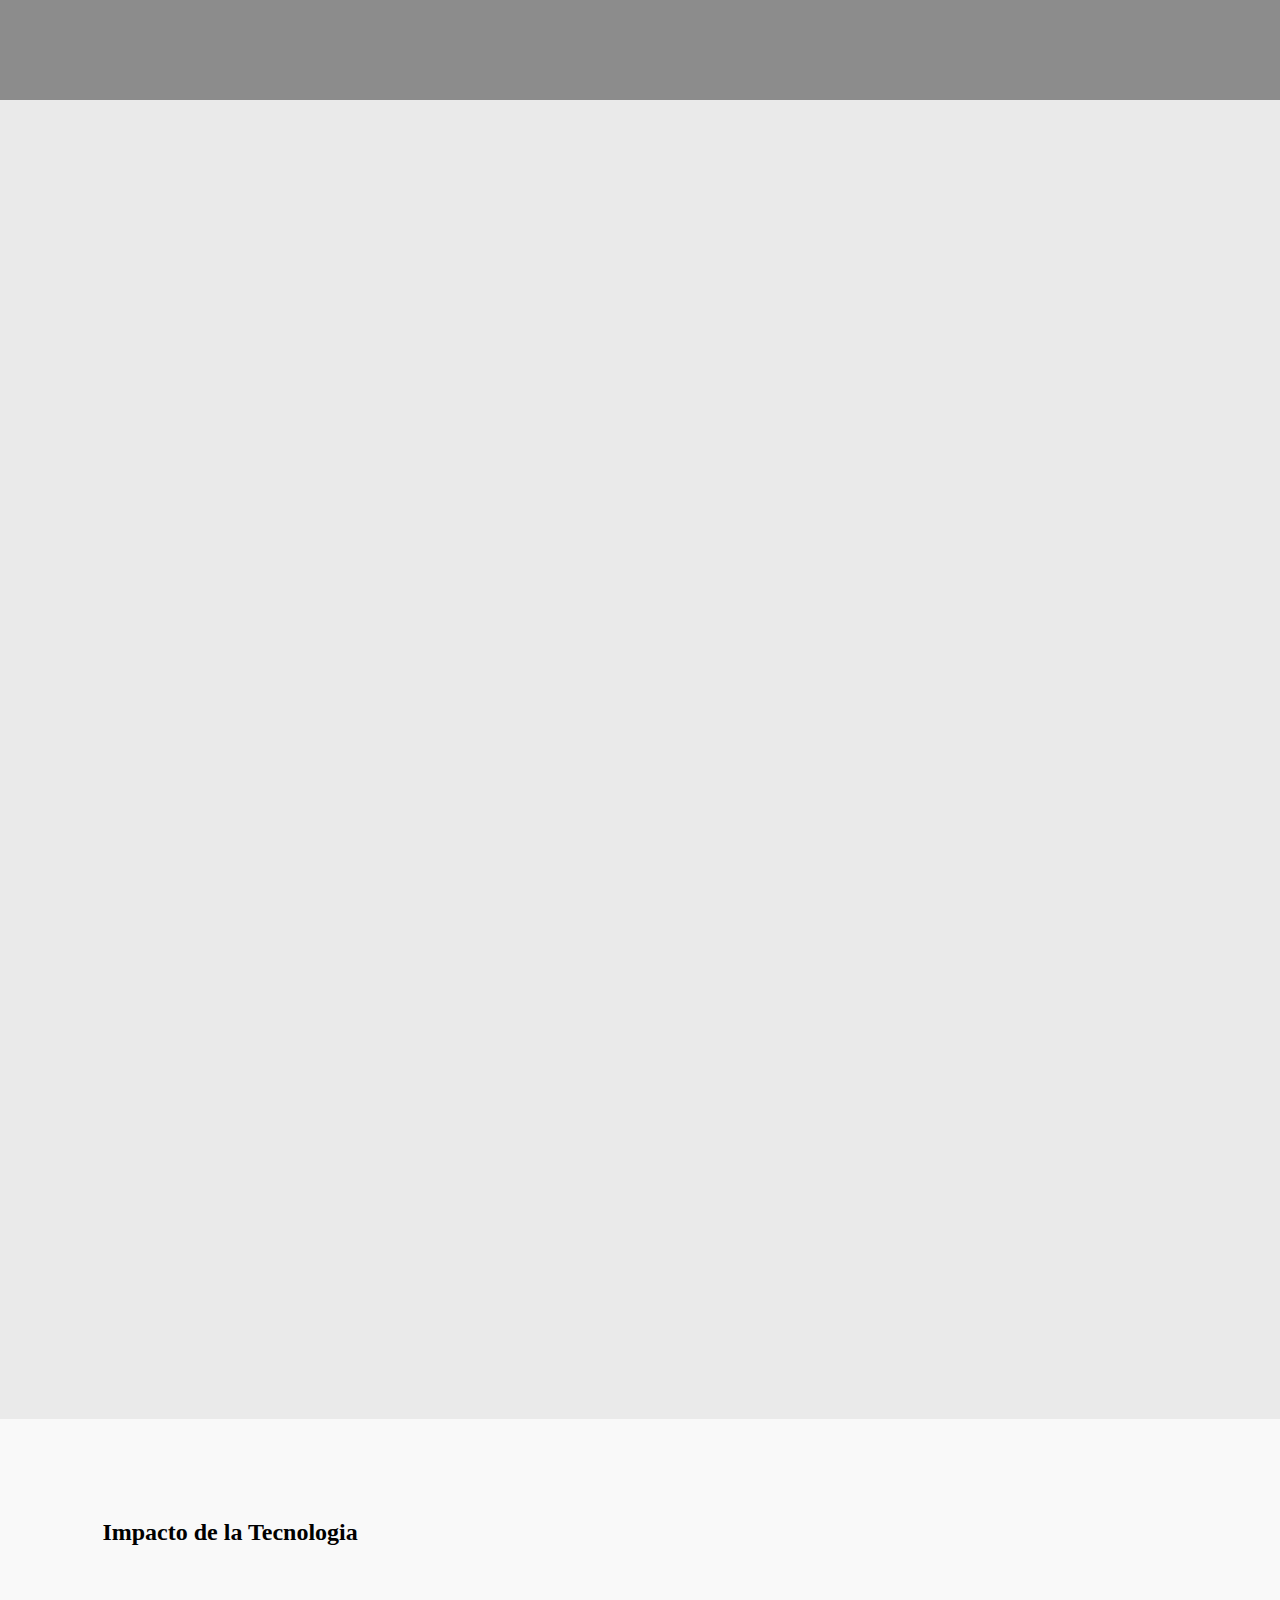
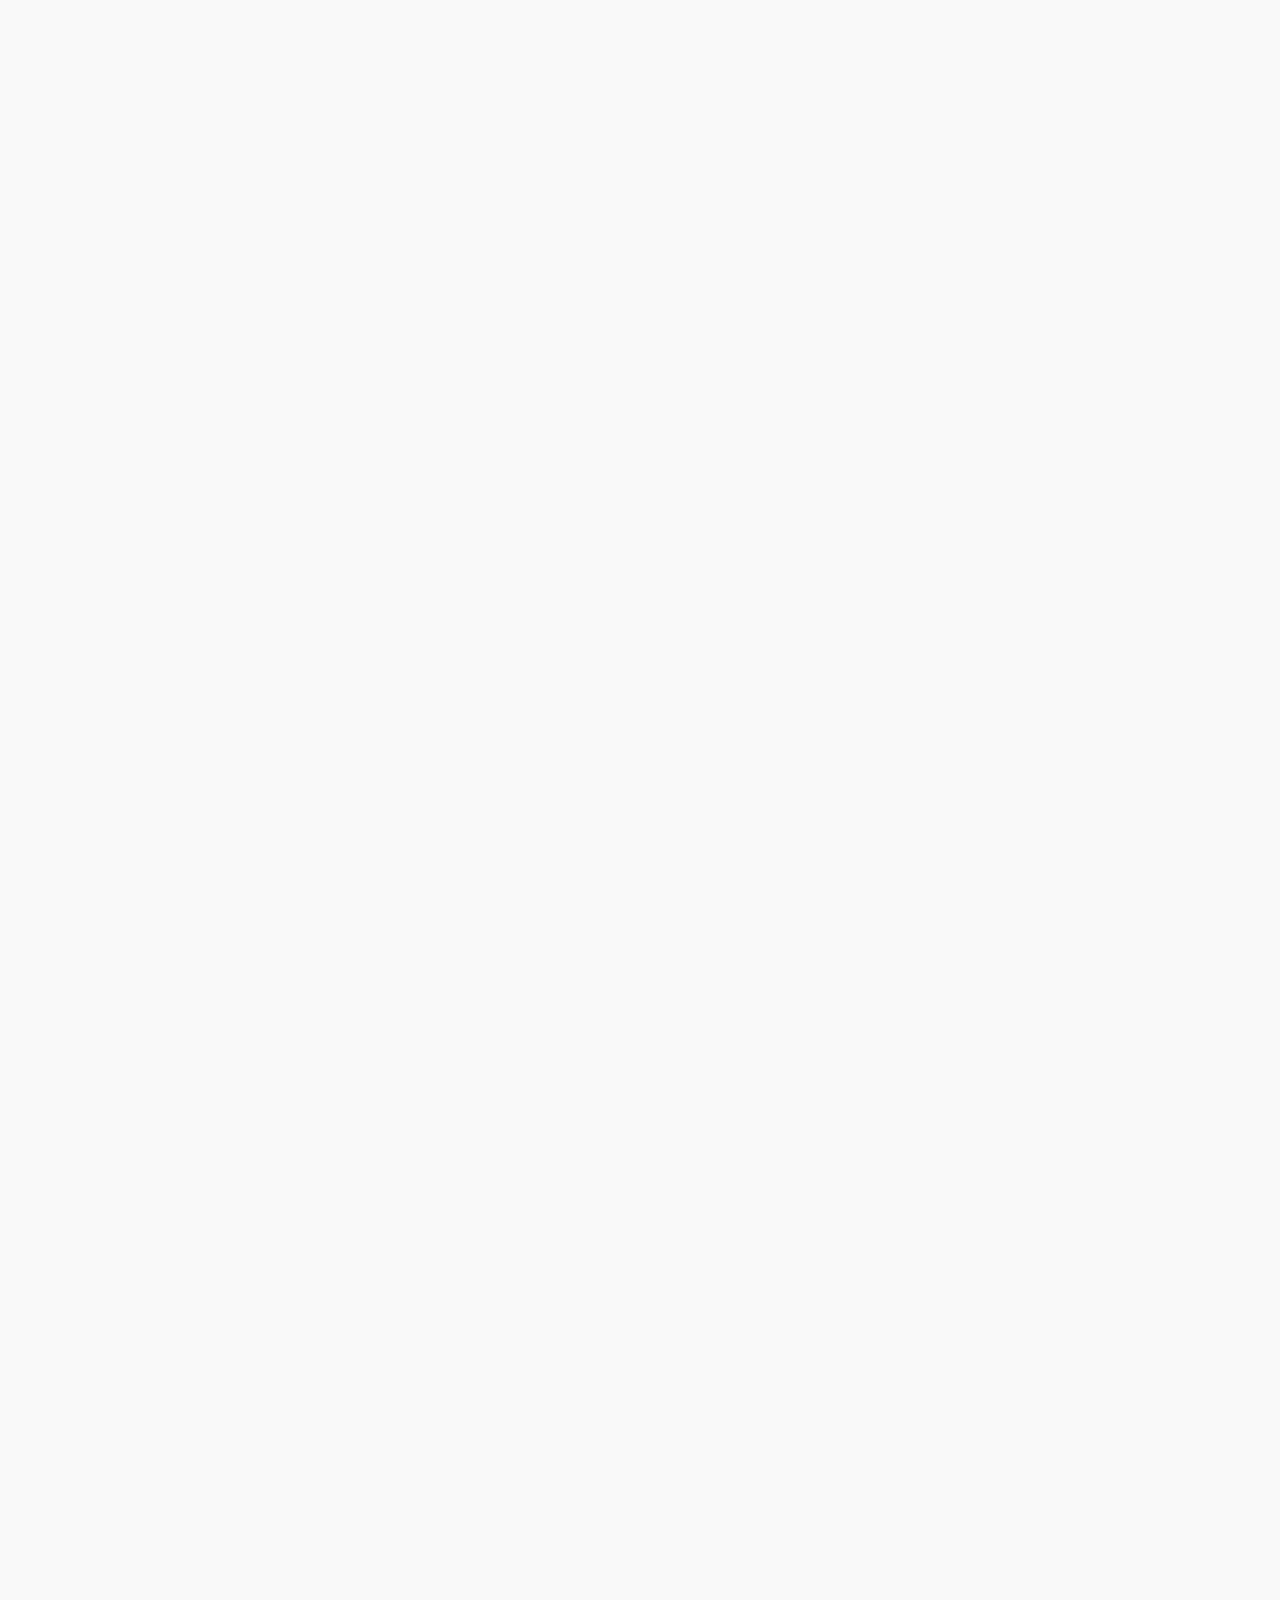
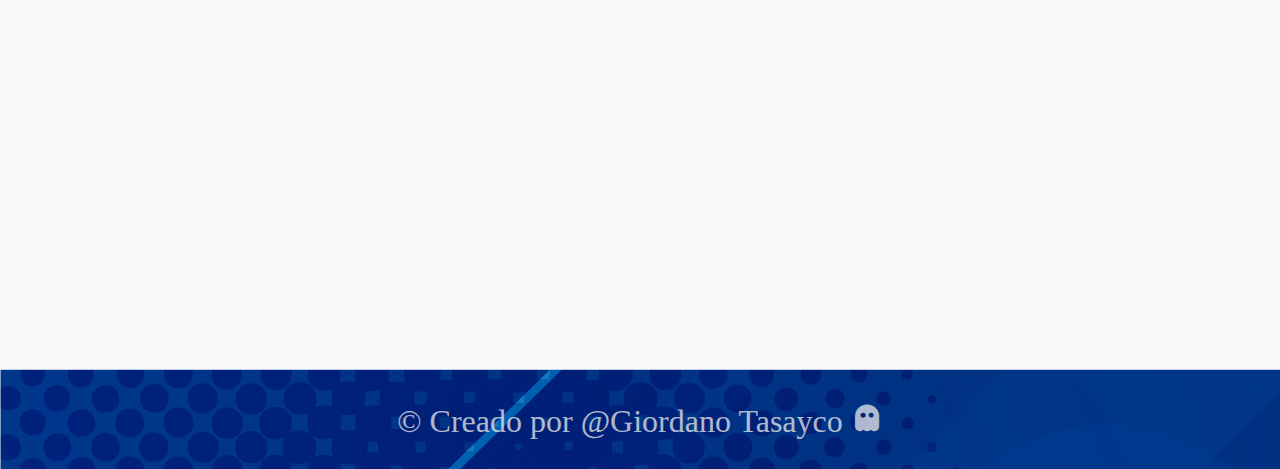
<file: index.html>
<!DOCTYPE html>
<html lang="en">
<head>
    <meta charset="UTF-8">
    <meta name="viewport" content="width=device-width, initial-scale=1.0">
    <title>TECNOLOGICAL WEb DESIGN</title>
    <link rel="stylesheet" href="style.css">
    <link rel="shortcut icon" href="img/robot-spray.png" type="image/x-icon">
    <link href='https://unpkg.com/boxicons@2.1.4/css/boxicons.min.css' rel='stylesheet'>
</head>
<body>
    <header class="header">
        <a href="index.html" class="logo">logo</a>
        <input type="checkbox" id="check">
        <label for="check" class="icons">
            <i class='bx bx-menu' style='color:#ffffff' id="menu-icon"></i>
            <i class='bx bx-x' id="close-icon"></i>
        </label>
        <nav class="navbar">
            <a href="index.html" style="--I:1;" class="active">Inicio</a>
            <a href="noticias.html" style="--I:2;">Noticias</a>
            <a href="categorias.html" style="--I:3;">Categorias</a>
            <a href="Tutoriales.html" style="--I:4;">Recursos Generales</a>
            <a href="tendencias.html" style="--I:5;">Tendencias</a>
            
        </nav>
        <div class="social-media">
            <a href="#" style="--I:1;"><i class='bx bxl-twitter' ></i></a> 
            <a href="#" style="--I:2;"><i class='bx bxl-facebook-circle' ></i></a>
            <a href="#" style="--I:3;"><i class='bx bxl-instagram' ></i></a>
        </div>
    </header>
    <section class="home">
        <div class="home-content">
            <h1>Sistemas de Tecnologia</h1>
            <h3>¿Que son?</h3>
            <p>La tecnología es el conjunto de conocimientos y herramientas que se utilizan para diseñar, desarrollar y aplicar soluciones a problemas en diversas áreas como la ciencia, la industria, la medicina y la vida diaria.</p>
            <a href="http://www.unl.edu.ar/ingreso/cursos/cac/21ot/" class="btn">Explore más</a>

        </div>
        <div class="home-img">
            <div class="rhombus">
                <img src="img/robot-spray.png" alt="">
            </div>
        </div>
        <div class="rhombus2"></div>
    </section>
    <section class="media-section">
        <div class="media-content">
            <div class="text-box">
                <h3>Definicion</h3>
                <p>E“Tecnología” viene del griego τέχνη (se pronuncia “téchnē”) y quiere decir arte, oficio o destreza. Por lo tanto, la tecnología no es una cosa sino un proceso, una capacidad de transformar o combinar algo ya existente para construir algo nuevo o bien darle otra función. Y esa capacidad de transformación puede ser intuitiva o bien (como sucede en nuestras sociedades actuales) se trata de un saber que proviene directamente del campo de las ciencias.</p>
            </div>
            <div class="video-box">
                <iframe width="560" height="315" src="https://www.youtube.com/embed/Zh3uK20g4xQ?si=HpaZoGN_0I5KkOvL" title="YouTube video player" frameborder="0" allow="accelerometer; autoplay; clipboard-write; encrypted-media; gyroscope; picture-in-picture; web-share" referrerpolicy="strict-origin-when-cross-origin" allowfullscreen></iframe>
            </div>
        </div>
    </section>
    <section class="alternating-section">
        <h2>Impacto de la Tecnologia</h2>
        <div class="alternating-item">
            <div class="text">
                <h3>Comunicación</h3>
                <p> La tecnología ha revolucionado la manera en que las personas se comunican, desde la invención del teléfono hasta las redes sociales y la mensajería instantánea.</p>
            </div>
            <div class="image">
                <img src="img/comunicaicn.jpg" alt="Imagen 1">
            </div>
        </div>
    
        <div class="alternating-item">
            <div class="image">
                <img src="img/921e356c-5859-43b0-bb06-1dd600b369eb.jpg" alt="Imagen 2">
            </div>
            <div class="text">
                <h3>Educación</h3>
                <p>Plataformas de aprendizaje en línea y herramientas digitales han democratizado el acceso al conocimiento, permitiendo la educación a distancia y el aprendizaje personalizado.</p>
            </div>
        </div>
    
        <div class="alternating-item">
            <div class="text">
                <h3>Salud</h3>
                <p>Avances en la tecnología médica, como la telemedicina, dispositivos de monitoreo de salud y sistemas de diagnóstico avanzados, han mejorado la calidad de vida.</p>
            </div>
            <div class="image">
                <img src="img/doctor-from-future-concept.jpg" alt="Imagen 3">
            </div>
        </div>
    
        <div class="alternating-item">
            <div class="image">
                <img src="img/investment_online_2.jpg" alt="Imagen 4">
            </div>
            <div class="text">
                <h3>Trabajo y Economía</h3>
                <p> La automatización y la inteligencia artificial están transformando los sectores laborales, cambiando la naturaleza del trabajo y la economía global.</p>
            </div>
        </div>
    </section>
    
    <footer>
        
        <p> &copy; Creado por @Giordano Tasayco <i class='bx bxs-ghost'></i></p>
    </footer>
</body>
</html>
</file>
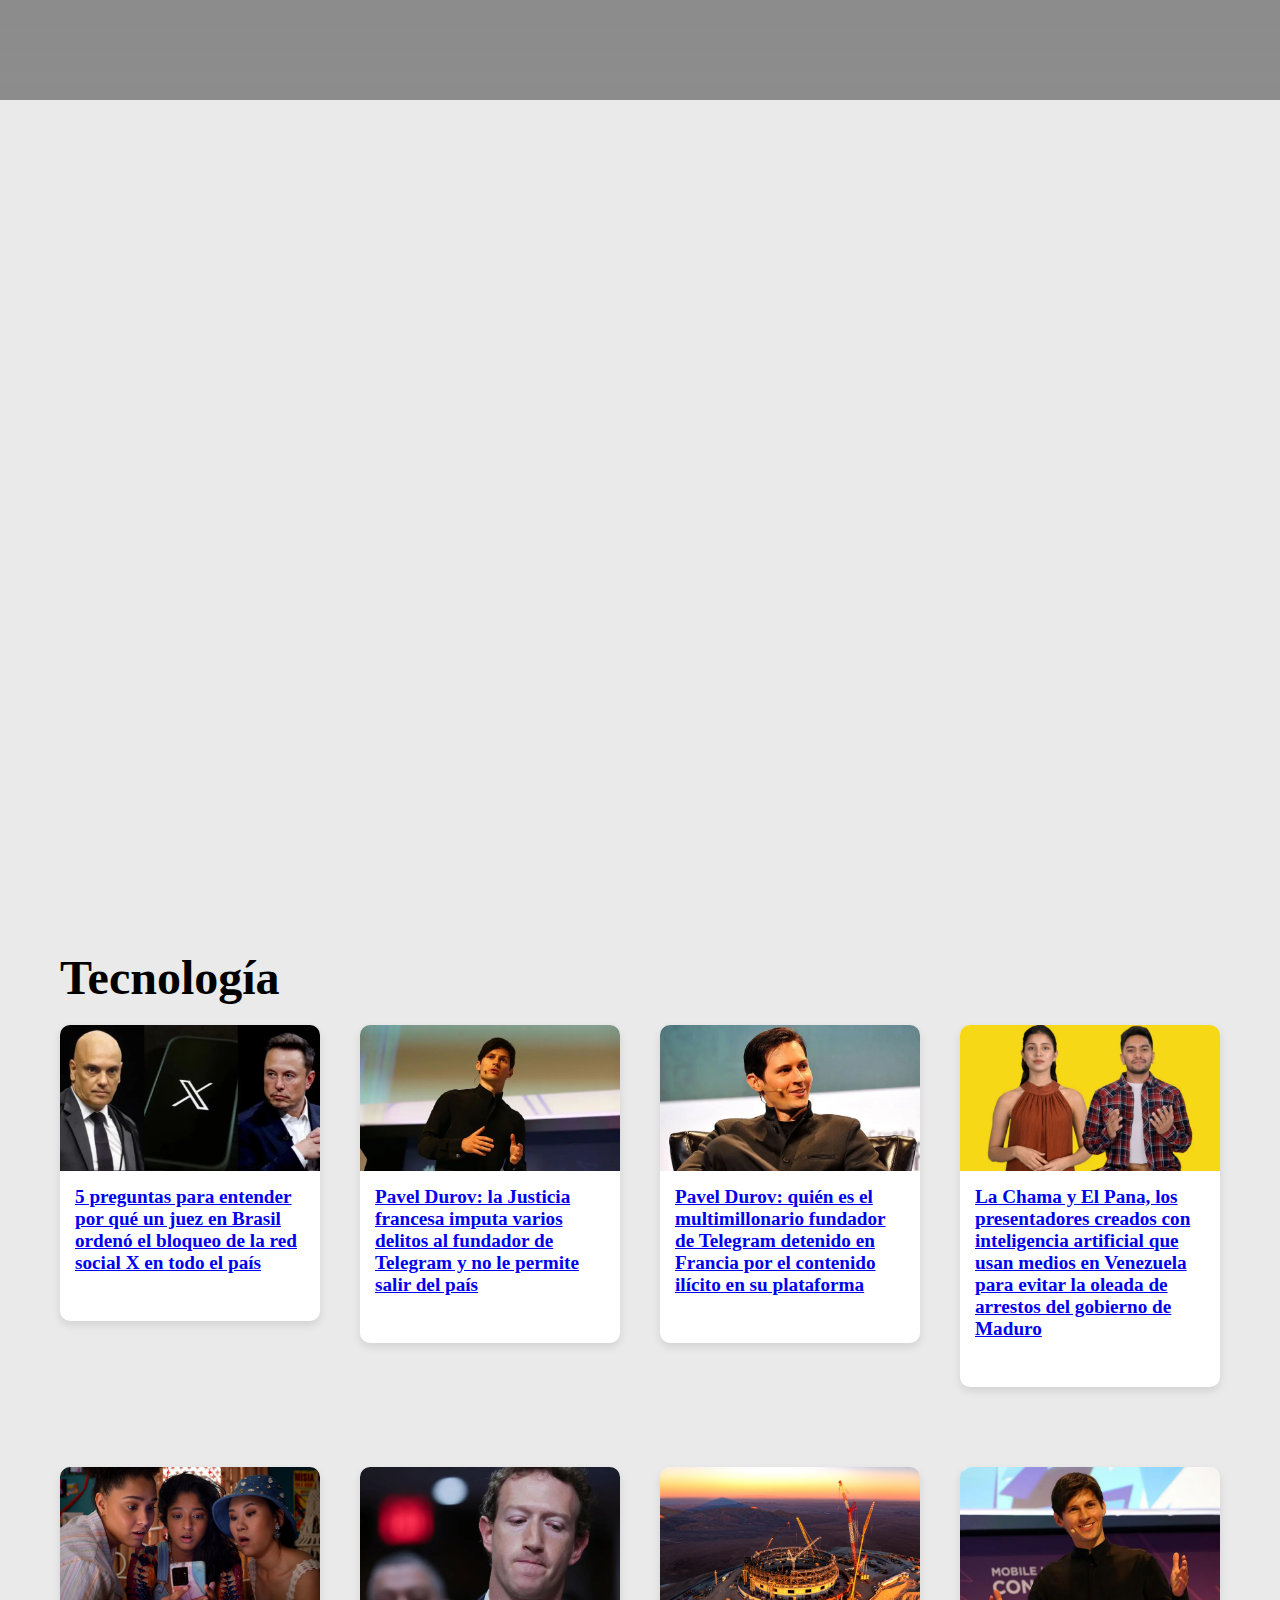
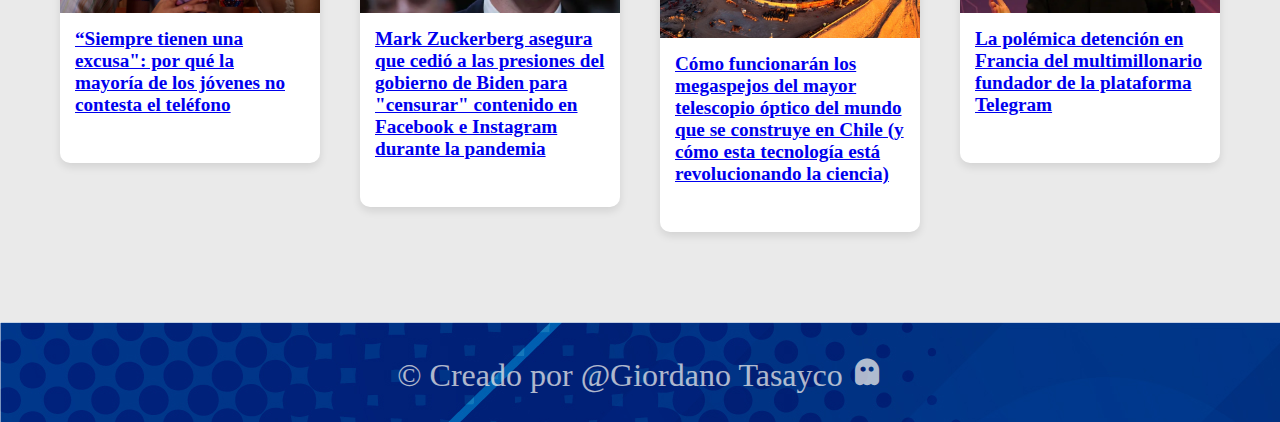
<file: noticias.html>
<!DOCTYPE html>
<html lang="en">
<head>
    <meta charset="UTF-8">
    <meta name="viewport" content="width=device-width, initial-scale=1.0">
    <title>TECNOLOGICAL WEb DESIGN</title>
    <link rel="stylesheet" href="style.css">
    <link href='https://unpkg.com/boxicons@2.1.4/css/boxicons.min.css' rel='stylesheet'>
</head>
<body>
    <header class="header">
        <a href="index.html" class="logo">logo</a>
        <input type="checkbox" id="check">
        <link rel="shortcut icon" href="img/robot-spray.png" type="image/x-icon">
        <label for="check" class="icons">
            <i class='bx bx-menu' style='color:#ffffff' id="menu-icon"></i>
            <i class='bx bx-x' id="close-icon"></i>
        </label>
        <nav class="navbar">
            <a href="index.html" style="--I:1;" >Inicio</a>
            <a href="noticias.html" style="--I:2;" class="active">Noticias</a>
            <a href="categorias.html" style="--I:3;">Categorias</a>
            <a href="Tutoriales.html" style="--I:4;">Recursos Generales</a>
            <a href="tendencias.html" style="--I:5;">Tendencias</a>
            
        </nav>
        <div class="social-media">
            <a href="#" style="--I:1;"><i class='bx bxl-twitter' ></i></a> 
            <a href="#" style="--I:2;"><i class='bx bxl-facebook-circle' ></i></a>
            <a href="#" style="--I:3;"><i class='bx bxl-instagram' ></i></a>
        </div>
    </header>
    <section class="home">
        <div class="home-content">
            <h1>Noticias Sobre tecnología</h1>
            <h3>Últimas noticias</h3>
            <p>Es imporante estar informado a las ultimas novedades sobre la tecnologia sea buena o mala, para estar atento a las nueva novedades y nuevas funciones que tiene cada uno</p>
            <a href="https://www.bbc.com/mundo/topics/cyx5krnw38vt" class="btn">Más Información</a>

        </div>
        <div class="home-img">
            <div class="rhombus">
                <img src="img/hand-drawn-industry-4-0-illustration.png" alt="">
            </div>
        </div>
        <div class="rhombus2"></div>
    </section>
      
        <section class="technology-section">
            <h1>Tecnología</h1>
            <div class="articles-grid">
                <section class="article-section">
                    <article class="article-item">
                        <img src="img/not1.webp" alt="Noticia 1">
                        <a href="https://www.bbc.com/mundo/articles/c0rwjll15yqo"><h2>5 preguntas para entender por qué un juez en Brasil ordenó el bloqueo de la red social X en todo el país</h2></a>
                        <p class="date">30 agosto 2024</p>
                    </article>
                </section>
                <section class="article-section">
                    <article class="article-item">
                        <img src="img/noti2.webp" alt="Noticia 2">
                        <a href="https://www.bbc.com/mundo/articles/c89wq2y4k01o"><h2>Pavel Durov: la Justicia francesa imputa varios delitos al fundador de Telegram y no le permite salir del país</h2></a>
                        <p class="date">28 agosto 2024</p>
                    </article>
                </section>
                <section class="article-section">
                    <article class="article-item">
                        <img src="img/noti3.webp" alt="Noticia 3">
                        <a href="https://www.bbc.com/mundo/articles/c79wxlz9gzvo"><h2>Pavel Durov: quién es el multimillonario fundador de Telegram detenido en Francia por el contenido ilícito en su plataforma</h2></a>
                        <p class="date">28 agosto 2024</p>
                    </article>
                </section>
                <section class="article-section">
                    <article class="article-item">
                        <img src="img/noti4.webp" alt="Noticia 4">
                        <a href="https://www.bbc.com/mundo/articles/czrg4v6xn1jo"> <h2>La Chama y El Pana, los presentadores creados con inteligencia artificial que usan medios en Venezuela para evitar la oleada de arrestos del gobierno de Maduro</h2>
                        </a>
                        <p class="date">28 agosto 2024</p>
                    </article>
                </section>
                <section class="article-section">
                    <article class="article-item">
                        <img src="img/noti5.webp" alt="Noticia 5">
                        <a href="https://www.bbc.com/mundo/articles/cj4xqewnrw0o"><h2>“Siempre tienen una excusa": por qué la mayoría de los jóvenes no contesta el teléfono</h2></a>
                        <p class="date">28 agosto 2024</p>
                    </article>
                </section>
                <section class="article-section">
                    <article class="article-item">
                        <img src="img/noti6.webp" alt="Noticia 6">
                        <a href="https://www.bbc.com/mundo/articles/cpvy724vyp7o"><h2>Mark Zuckerberg asegura que cedió a las presiones del gobierno de Biden para "censurar" contenido en Facebook e Instagram durante la pandemia</h2></a>
                        <p class="date">27 agosto 2024</p>
                    </article>
                </section>
                <section class="article-section">
                    <article class="article-item">
                        <img src="img/noti7.webp" alt="Noticia 7">
                        <a href="https://www.bbc.com/mundo/articles/cx29p4p112do"><h2>Cómo funcionarán los megaspejos del mayor telescopio óptico del mundo que se construye en Chile (y cómo esta tecnología está revolucionando la ciencia)</h2></a>
                        <p class="date">27 agosto 2024</p>
                    </article>
                </section>
                <section class="article-section">
                    <article class="article-item">
                        <img src="img/noti8.webp" alt="Noticia 8">
                        <a href="https://www.bbc.com/mundo/articles/c8dprz7j09go"><h2>La polémica detención en Francia del multimillonario fundador de la plataforma Telegram</h2></a>
                        <p class="date">25 agosto 2024</p>
                    </article>
                </section>
            </div>
        </section>
     <footer>
        
        <p>&copy;  Creado por @Giordano Tasayco <i class='bx bxs-ghost'></i></p>
    </footer>
</body>
</html>
</file>
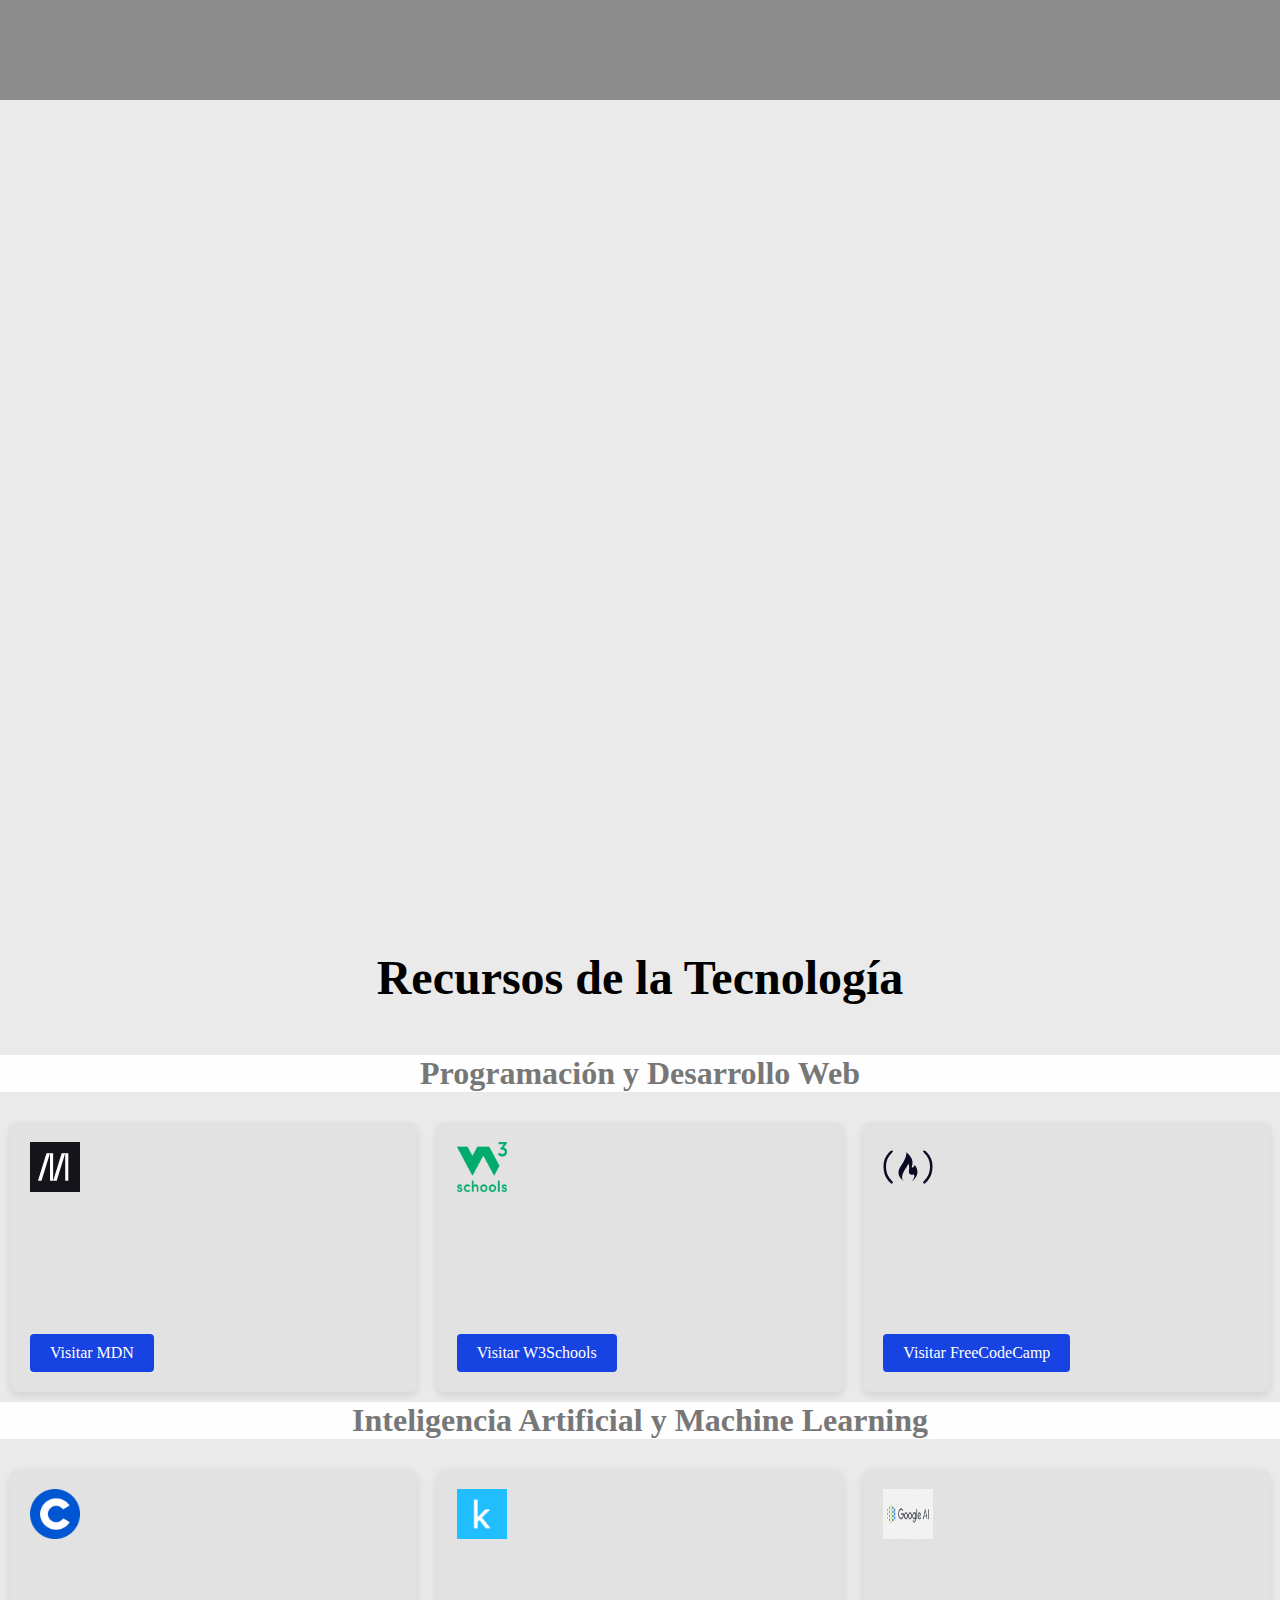
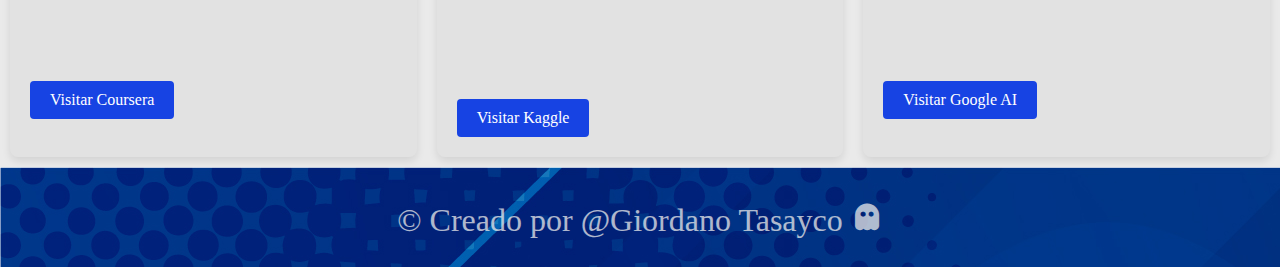
<file: Tutoriales.html>
<!DOCTYPE html>
<html lang="en">
<head>
    <meta charset="UTF-8">
    <meta name="viewport" content="width=device-width, initial-scale=1.0">
    <title>TECNOLOGICAL WEb DESIGN</title>
    <link rel="stylesheet" href="style.css">
    <link rel="shortcut icon" href="img/robot-spray.png" type="image/x-icon">
    <link href='https://unpkg.com/boxicons@2.1.4/css/boxicons.min.css' rel='stylesheet'>
</head>
<body>
    <header class="header">
        <a href="index.html" class="logo">logo</a>
        <input type="checkbox" id="check">
        <label for="check" class="icons">
            <i class='bx bx-menu' style='color:#ffffff' id="menu-icon"></i>
            <i class='bx bx-x' id="close-icon"></i>
        </label>
        <nav class="navbar">
            <a href="index.html" style="--I:1;" >Inicio</a>
            <a href="noticias.html" style="--I:2;">Noticias</a>
            <a href="categorias.html" style="--I:3;">Categorias</a>
            <a href="Tutoriales.html" style="--I:4;" class="active">Recursos Generales</a>
            <a href="tendencias.html" style="--I:5;">Tendencias</a>
            
        </nav>
        <div class="social-media">
            <a href="#" style="--I:1;"><i class='bx bxl-twitter' ></i></a> 
            <a href="#" style="--I:2;"><i class='bx bxl-facebook-circle' ></i></a>
            <a href="#" style="--I:3;"><i class='bx bxl-instagram' ></i></a>
        </div>
    </header>
    <section class="home">
        <div class="home-content">
            <h1>Recursos </h1>
            <h3>Tecnologia</h3>
            <p>Aquí tienes una lista de recursos generales sobre tecnología que cubren diversas áreas, desde desarrollo web hasta inteligencia artificial, pasando por ciberseguridad y redes.</p>
            <a href="https://www.kyoceradocumentsolutions.mx/es/insights/insights-hub/articles/conoce-el-futuro-de-los-recursos-tecnologicos-para-tu-empresa.html" class="btn">Explore más</a>

        </div>
        <div class="home-img">
            <div class="rhombus">
                <img src="imgTUTo/robot-haciendo-signo-paz.png" alt="">
            </div>
        </div>
        <div class="rhombus2"></div>
    </section>
    <section class="technology-section">
        <h1><center>Recursos de la Tecnología</center></h1>
        </section>
        <section id="programacion">
            <h2>Programación y Desarrollo Web</h2>
            <div class="contenedor-recursos">
                <div class="recurso">
                    <img src="imgCAt/mozilla.png" alt="MDN Logo">
                    <h3>Mozilla Developer Network (MDN)</h3>
                    <p>Un recurso completo para desarrolladores web, con documentación sobre HTML, CSS, JavaScript, y más.</p>
                    <a href="https://developer.mozilla.org/en/" target="_blank">Visitar MDN</a>
                </div>
                <div class="recurso">
                    <img src="imgCAt/W3Schools_logo.svg.png" alt="W3Schools Logo">
                    <h3>W3Schools</h3>
                    <p>Ofrece tutoriales interactivos sobre HTML, CSS, JavaScript, SQL, Python, y más.</p>
                    <a href="https://www.w3schools.com/" target="_blank">Visitar W3Schools</a>
                </div>
                <div class="recurso">
                    <img src="imgCAt/fcc_secondary_small.svg" alt="FreeCodeCamp Logo">
                    <h3>FreeCodeCamp</h3>
                    <p>Ofrece cursos gratuitos sobre desarrollo web, con proyectos prácticos y una comunidad activa.</p>
                    <a href="https://www.freecodecamp.org/" target="_blank">Visitar FreeCodeCamp</a>
                </div>
            </div>
        </section>
    
        <section id="ia">
            <h2>Inteligencia Artificial y Machine Learning</h2>
            <div class="contenedor-recursos">
                <div class="recurso">
                    <img src="imgCAt/coursera-logo.png" alt="Coursera Logo">
                    <h3>Coursera</h3>
                    <p>Ofrece cursos en colaboración con universidades y empresas líderes. Especialmente bueno para AI y ML.</p>
                    <a href="https://www.coursera.org/" target="_blank">Visitar Coursera</a>
                </div>
                <div class="recurso">
                    <img src="imgCAt/images.png" alt="Kaggle Logo">
                    <h3>Kaggle</h3>
                    <p>Comunidad y plataforma para ciencia de datos y aprendizaje automático. Incluye datasets y competiciones.</p>
                    <a href="https://www.kaggle.com/" target="_blank">Visitar Kaggle</a>
                </div>
                <div class="recurso">
                    <img src="imgCAt/png-clipart-google-i-o-quantum-artificial-intelligence-lab-google-ai-google-text-logo.png" alt="Google AI Logo">
                    <h3>Google AI</h3>
                    <p>Recursos y cursos gratuitos ofrecidos por Google para aprender sobre inteligencia artificial.</p>
                    <a href="https://ai.google/education/" target="_blank">Visitar Google AI</a>
                </div>
            </div>
        </section>

    <footer>
        
        <p>&copy; Creado por @Giordano Tasayco <i class='bx bxs-ghost'></i></p>
    </footer>
</body>
</html>
</file>
<file: style.css>
@import url('https://fonts.googleapis.com/css2?family=Poppins:ital,wght@0,100;0,200;0,300;0,400;0,500;0,600;0,700;0,800;0,900;1,100;1,200;1,300;1,400;1,500;1,600;1,700;1,800;1,900&display=swap');
*{
    margin: 0;
    padding: 0;
    box-sizing: border-box;
    font-family: 'Poppins ','sans serif';
}
body{
    min-height: 100vh;
    background: #eaeaea;
    background-size: cover;
    background-position: center;
}
header{
    position: fixed;
    top: 0;
    left: 0;
    width: 100%;
    padding: 30px 8%;
    background:transparent;
    display: flex;
    justify-content: space-between;
    align-items: center;
    z-index: 100;
}
header::before{
    content: '';
    position: absolute;
    top: 0;
    left: 0;
    width: 100%;
    height: 100%;
    background: rgba(0, 0, 0, .4);
    backdrop-filter: blur(50px);
    z-index: -1;
}
.header::after{
    content: '';
    position: absolute;
    top: 0;
    left: -100%;
    width: 100%;
    height: 100%;
    background: linear-gradient(90deg, transparent,rgba(255,255,255,.4),transparent);
    transition: .5s;
}
.header:hover:after{
    left: 100%;
}
.logo{
    font-size: 25px;
    color: #eaeaea;
    text-decoration: none;
    font-weight: 600;
    opacity: 0;
    font-weight: 700;
    animation: slideRight 1s ease forwards;
}
.navbar a{
    display: inline-block;
    font-size: 1.15rem;
    color: #fff;
    text-decoration: none;
    font-weight: 500;
    margin-left: 2.5rem;
    transition: .3s;
    opacity: 0;
    animation: slideTop .5s ease forwards;
    animation-delay:calc(.2s * var(--I)) ;
}
#check{
    display: none;
}
.icons{
    position: absolute;
    right: 5%;
    font-size: 2.8rem;
    color: #fff;
    cursor: pointer;
    display: none;
}
.navbar a:hover,
.navbar a.active{
    
   color: #1743e3; 
}
.social-media{
    display: flex;
    justify-content: space-between;
    width: 150px;
    height: 40px;
    
}
.social-media a{
    display: inline-flex;
    justify-content: center;
    align-items: center;
    width: 40px;
    height: 40px;
    background: transparent;
    border: 2px solid transparent;
    text-decoration: none;
    transform: rotate(45deg);
    transition: .5s;
    opacity: 0;
    animation: slideSci .5s ease forwards;
    animation-delay:calc(.2s * var(--I)) ;
}
.social-media a:hover{
    border-color: #eaeaea;
}

.social-media a i{
    font-size: 24px;
    color: #eaeaea;
    transform: rotate(-45deg);
}
.home{
    position: relative;
    width: 100%;
    height: 100vh;
    display: flex;
    justify-content: space-between;
    align-items: center;
    padding: 50px 8% 0;
    overflow: hidden;
    flex-wrap: wrap; /* Allow content to wrap on smaller screens */
    text-align: center; /* Center text for smaller screens */
}
.home-content{
    
    max-width: 630px;
    
}
.home-content h1{
    font-size: 50px;
    line-height: 1.2;
    opacity: 0;
    animation: slideBottom  .5s ease forwards;
    animation-delay:1s ;
    

}
.home-content h3{
    font-size: 40px;
    color: #1743e3;
    opacity: 0;
    animation: slideRight 1s ease forwards;
    animation-delay: 1.3s;
}
.home-content p{
    font-size: 16px;
    margin: 15px 0 30px;
    opacity: 0;
    animation: slideLeft 1s ease forwards;
    animation-delay: 1.6s;
}
.btn{
    display: inline-block;
    padding: 10px 28px;
    background: #1743e3;
    border: 2px solid #1743e3;
    border-radius: 6px;
    box-shadow: 0 0 10px rgba(0, 0, 0, .1) ;
    font-size: 16px;
    color: #eaeaea;
    letter-spacing: 1px;
    text-decoration: none;
    font-weight: 600;
    transition: .5s;
    opacity: 0;
    animation: slideTop 1s ease forwards;
    animation-delay: 2s;
}
.btn:hover{
    background: transparent;
    color: #1743e3;
}
.home-img{
    position: relative;
    right: -7%;
    width: 450px;
    height: 450px;
    transform: rotate(45deg);
}
.home-img .rhombus{
    position: absolute;
    width: 100%;
    height: 100%;
    background: #eaeaea;
    border: 25px solid #1743e3;
    box-shadow: -15px -15px 15px rgba(0,0,0,.2);
    opacity: 0;
    animation: zoomOut 1s ease forwards;
    animation-delay: 1.6s;
}
.home-img .rhombus img{
    position: absolute;
    top: 0px;
    left: -210px;
    max-height: fit-content;
    max-width: 650px;
    transform: rotate(-45deg);
    opacity: 0;
    animation: robot 1s ease forwards;
    animation-delay: 1.6s;
}
.home .rhombus2{
    position: absolute;
    top: -25%;
    right: -25%;
    width: 700px;
    height: 700px;
    background: #1743e3;
    transform: rotate(45deg);
    z-index: -1;   
    opacity: 0;
    animation: rhombus2 1s ease forwards;
    
}
/* definicion */
.media-section {
    width: 100%;
    padding: 100px 8%;
    background: #fff;
    display: flex;
    justify-content: center;
    align-items: center;
    overflow: hidden;
    opacity: 0;
    animation: fadeIn 1s ease forwards;
    animation-delay: 0.5s;
}

.media-content {
    display: flex;
    justify-content: space-between;
    align-items: center;
    width: 100%;
    max-width: 1200px;
    gap: 50px; /* Aumenta la separación entre el texto y el video */
}

.text-box {
    width: 50%;
    opacity: 0;
    animation: slideRight 1s ease forwards;
    animation-delay: 0.8s;
}

.text-box h3 {
    font-size: 40px;
    color: #1743e3;
    opacity: 0;
    animation: slideRight 1s ease forwards;
    animation-delay: 1.3s;
}

.text-box p {
    font-size: 16px;
    margin: 15px 0 30px;
    opacity: 0;
    animation: slideLeft 1s ease forwards;
    animation-delay: 1.6s;
}

.video-box {
    width: 50%;
    opacity: 0;
    transform: translateX(-100px);
    transition: transform 1s ease, opacity 1s ease;
    animation: slideLeft 1s ease forwards;
    animation-delay: 0.8s;
}

.video-box iframe {
    width: 100%;
    height: 315px;
    border-radius: 8px;
    box-shadow: 0 0 15px rgba(0, 0, 0, 0.1);
    border: none;
}
/* Impacto */
.alternating-section {
    padding: 100px 8%;
    background-color: #f9f9f9;
}
h3{
    font-size: 40px;
    color: #1743e3;
    opacity: 0;
    animation: slideRight 1s ease forwards;
    animation-delay: 1.3s; 
}
p{
    font-size: 16px;
    margin: 15px 0 30px;
    opacity: 0;
    animation: slideLeft 1s ease forwards;
    animation-delay: 1.6s; 
}

.alternating-item {
    display: flex;
    align-items: center;
    justify-content: space-between;
    margin-bottom: 50px;
    opacity: 0;
    transform: translateY(50px);
    animation: fadeInUp 1s ease forwards;
}

.alternating-item:nth-child(odd) .text {
    order: 2; /* Mueve el texto a la derecha en los elementos impares */
}

.alternating-item img {
    width: 100%;
    max-width: 500px;
    border-radius: 8px;
    box-shadow: 0 0 10px rgba(0, 0, 0, 0.1);
    transition: transform 1s ease, opacity 1s ease;
}

.alternating-item .text {
    width: 50%;
    padding: 0 20px;
}

.alternating-item .image {
    width: 50%;
}

@keyframes fadeInUp {
    0% {
        opacity: 0;
        transform: translateY(50px);
    }
    100% {
        opacity: 1;
        transform: translateY(0);
    }
}

.alternating-item:nth-child(1) {
    animation-delay: 0.2s;
}

.alternating-item:nth-child(2) {
    animation-delay: 0.4s;
}

.alternating-item:nth-child(3) {
    animation-delay: 0.6s;
}

.alternating-item:nth-child(4) {
    animation-delay: 0.8s;
}
footer{
     position: relative;
     display: flex;
     justify-content: center;
     align-items: center;
     width: 100%;
     background: url(img/6927689.jpg);
     height: 100px;
     padding: 20px 50px;
     flex-direction: column;
     animation: animeteWave 4s linear infinite;
}
footer p{
    color: #eaeaea;
    text-align: center;
    margin-top: 15px;
    margin-bottom: 10px;
    font-size: 2em;
    opacity: 0.75;
}


/* noticias */
.technology-section {
    max-width: 1200px;
    margin: 50px auto;
    padding: 0 20px;
}

.technology-section h1 {
    font-size: 3rem;
    margin-bottom: 20px;
    text-align: left;
}

.articles-grid {
    display: grid;
    grid-template-columns: repeat(auto-fit, minmax(250px, 1fr));
    gap: 40px; /* Increased gap between articles */
}

.article-section {
    margin-bottom: 40px; /* Extra margin between sections */
}

.article-item {
    background-color: #fff;
    border-radius: 10px;
    overflow: hidden;
    box-shadow: 0 4px 8px rgba(0, 0, 0, 0.1);
    transition: transform 0.2s;
}

.article-item:hover {
    transform: translateY(-5px);
}

.article-item img {
    width: 100%;
    height: auto;
    display: block;
}

.article-item h2 {
    font-size: 1.2rem;
    margin: 15px;
}

.article-item .date {
    font-size: 0.9rem;
    color: #777;
    margin: 0 15px 15px 15px;
}
/* categorias */

/* Hero Section */
.hero-section {
    width: 100%;
    background-color: #fefefe;
    text-align: center;
    padding: 50px 0;
}

.hero-image {
    max-width: 100%;
    height: auto;
    animation: fadeIn 2s ease-in-out;
}

/* Content Section */
.content-section {
    max-width: 1200px;
    margin: 50px auto;
    padding: 0 20px;
}

.content-container {
    display: flex;
    flex-direction: column;
    gap: 50px;
}

/* Text and Image Groups */
.text-image-group {
    display: flex;
    align-items: center;
    justify-content: space-between;
    gap: 20px;
    animation: slideIn 1.5s ease-in-out;
}

.text-content {
    width: 50%;
}

.image-content {
    width: 50%;
    height: auto;
    border-radius: 10px;
    animation: zoomIn 1.5s ease-in-out;
}
/* Services Section */
.services-section {
    background-color: #f9f9f9;
    padding: 50px 0;
}
.services-section h2{
     text-align: center;
    color: #333;
    margin-top: 20px;
}
.services-section p {
    text-align: center;
    max-width: 800px;
    margin: 0 auto 30px auto;
    color: #333;
    
}

.services-container {
    display: flex;
    flex-wrap: wrap;
    justify-content: center;
    gap: 20px;
    max-width: 1200px;
    margin: 0 auto;
}

.service-item {
    background-color: #fff;
    border-radius: 50%;
    width: 200px;
    height: 200px;
    display: flex;
    flex-direction: column;
    align-items: center;
    justify-content: center;
    padding: 20px;
    text-align: center;
    box-shadow: 0 4px 8px rgba(0, 0, 0, 0.1);
    animation: fadeInUp 1s ease-in-out;
}

.service-item img {
    border-radius: 50%;
    width: 100%;
    height: auto;
}

.service-item h3 {
    margin-top: 15px;
    font-size: 1.1rem;
    color: #004d8e;
}
/* recursos */
.contenedor-recursos {
    display: flex;
    justify-content: space-between;
    flex-wrap: wrap;
}
#programacion h2 {
    font-size: 2em;
    margin-bottom: 20px;
    text-align: center;
    color: #777;
    background: #fefefe;
}
#ia h2 {
    font-size: 2em;
    margin-bottom: 20px;
    text-align: center;
    color: #777;
    background: #fefefe;
}
.recurso {
    background-color: #e2e2e2;
    padding: 20px;
    margin: 10px;
    border-radius: 8px;
    flex: 1 1 30%;
    box-shadow: 0 4px 8px rgba(0, 0, 0, 0.1);
    transition: transform 0.3s;
    position: relative;
    animation: fadeIn 1s ease-in-out;
}

.recurso h3 {
    margin-top: 0;
    font-size: 1.5em;
}

.recurso a {
    display: inline-block;
    margin-top: 15px;
    padding: 10px 20px;
    background-color: #1743e3;
    color: #fff;
    text-decoration: none;
    border-radius: 4px;
    transition: background-color 0.3s;
}

.recurso a:hover {
    background-color: #eaeaea;
}
.recurso:hover {
    transform: translateY(-10px);
}
.recurso img {
    width: 50px;
    height: 50px;
    margin-bottom: 15px;
}
/* tendencias */
main {
    display: flex;
    flex-wrap: wrap;
    justify-content: center;
    padding: 2rem;
    gap: 1rem;
}
.main{
    background: #f9f9f9;
}
.trend {
    background: #f4fffe;
    border-radius: 8px;
    box-shadow: 0 2px 4px rgba(0, 0, 0, 0.1);
    overflow: hidden;
    width: 100%;
    max-width: 500px;
    position: relative;
    transition: transform 0.3s, box-shadow 0.3s;
    animation: slideIn 1s ease-out;
}

.trend:hover {
    transform: scale(1.05);
    box-shadow: 0 4px 8px rgba(0, 0, 0, 0.2);
}

.trend img {
    width: 100%;
    height: auto;
    display: block;
    transition: opacity 0.5s;
}

.trend:hover img {
    opacity: 0.8;
}

.trend .content {
    padding: 1rem;
}

.trend h2 {
    margin-top: 0;
    font-size: 1.5rem;
    transition: color 0.3s;
}

.trend:hover h2 {
    color: #007bff;
}

@keyframes fadeInUp {
    from {
        opacity: 0;
        transform: translateY(20px);
    }
    to {
        opacity: 1;
        transform: translateY(0);
    }
}
/* breakpoint */
@media (max-width:992px) {
    .header{
        padding: 1.3rem 5%;
    }
    .home-img {
        max-width: 350px;
    }
    .home-img .rhombus img {
        left: 50%;
        max-width: 100%;
        transform: translateX(-50%) rotate(-45deg);
    }
    .home {
        flex-direction: column; /* Stack the content vertically */
        margin-top: 100px; /* Add margin-top to push the home section below the header */
        flex-direction: column; /* Stack the content vertically */
        justify-content: center;
        padding: 20px 5%;
    }
    
    .home-content h1 {
        font-size: 6vw; /* Increase font size for better readability on small screens */
    }

    .home-content h3 {
        font-size: 5vw;
    }

    .home-content p {
        font-size: 3vw;
    }

    .btn {
        font-size: 3.5vw;
    }
    .media-content {
        flex-direction: column;
    }

    .text-box, .video-box {
        width: 100%;
        text-align: center;
    }

    .text-box {
        margin-bottom: 30px;
    }

    .video-box iframe {
        height: 200px;
    }
    .technology-section h1 {
        font-size: 2.5rem;
    }

    .article-item h2 {
        font-size: 1.3rem;
    }

    .articles-grid {
        grid-template-columns: repeat(auto-fit, minmax(300px, 1fr));
    }

    .article-section {
        margin-bottom: 30px;
    }
    .services-container {
        gap: 15px;
    }

    .service-item {
        width: 180px;
        height: 180px;
    }

    .service-item h3 {
        font-size: 1rem;
    }
    .text-image-group {
        flex-direction: column;
    }

    .text-content,
    .image-content {
        width: 100%;
    }

    .content-container {
        gap: 30px;
    }
    .contenedor-recursos {
        flex-direction: column;
    }

    .recurso {
        flex: 1 1 100%;
        margin-bottom: 20px;
    }
    main {
        padding: 1rem;
    }

    .trend {
        max-width: 100%;
    }

}
@media (max-width:768px) {
    .icons{
        display: inline-flex;
    }
    #check:checked~.icons #menu-icon{
        display: none;
    }
    .icons #close-icon{
        display: none;
    }
    #check:checked~.icons #close-icon{
        display: block;
    }

    .navbar{
        position: absolute;
        top: 100%;
        left: 0;
        width: 100%;
        height: 0;
        background-color: rgba(0, 0, 0, .4);
        backdrop-filter: blur(50px);
        box-shadow: 0 .5rem 1rem rgba(0, 0, 0, .4);
        overflow: hidden;
        transition: .3s ease;
    }
    .social-media{
        display: block;
        font-size: 1.1rem;
        margin: 1.5rem 0;
        text-align: center;
        transform: translateY(-50px);
        opacity: 0;
        transition: .3s ease;

    }
    #check:checked~.navbar{
        height: 17.7rem;
    }
    .navbar a{
        display: block;
        font-size: 1.1rem;
        margin: 1.5rem 0;
        text-align: center;
        transform: translateY(-50px);
        opacity: 0;
        transition: .3s ease;
    }
    #check:checked~.navbar a{
        transform: translateY(0);
        opacity: 1;
        transition-delay: calc(.15s * var(--I));
    }
    .home {
        
        padding: 15px 3%;
        
        margin-top: 120px; /* Increase margin-top slightly for smaller screens */
    }

    .home-content h1 {
        font-size: 8vw; /* Further increase font size on very small screens */
    }

    .home-content h3 {
        font-size: 6vw;
    }

    .home-content p {
        font-size: 4vw;
    }

    .btn {
        font-size: 4vw;
        padding: 8px 20px; /* Reduce padding for smaller buttons */
    }
    .home-img {
        width: 200px;
        height: 200px;
    }
    .home-img .rhombus img {
        left: 50%;
        border-width: 15px;
        transform: translateX(-50%) rotate(-45deg);
    }
    .video-box iframe {
        height: 180px;
    }
    .alternating-item {
        flex-direction: column;
    }

    .alternating-item .text,
    .alternating-item .image {
        width: 100%;
    }

    .alternating-item .image {
        order: 1; /* Asegura que la imagen esté antes que el texto en móvil */
    }

    .alternating-item:nth-child(odd) .text {
        order: 2; /* Asegura que el texto esté después en móvil */
    }
    .technology-section h1 {
        font-size: 2rem;
        text-align: center;
    }

    .article-item h2 {
        font-size: 1.2rem;
    }

    .articles-grid {
        grid-template-columns: 1fr;
        gap: 20px;
    }

    .article-section {
        margin-bottom: 20px;
    }
    .services-container {
        flex-direction: column;
        align-items: center;
    }

    .service-item {
        width: 150px;
        height: 150px;
    }

    .service-item h3 {
        font-size: 0.9rem;
    }
    .hero-section {
        padding: 30px 0;
    }

    .content-section {
        padding: 0 10px;
    }

    .text-content h2 {
        font-size: 1.5rem;
    }

    .text-content p {
        font-size: 1rem;
    }

    .content-container {
        gap: 20px;
    }
    .trend h2 {
        font-size: 1.25rem;
    }
    }
    /* KEYFRAME ANIMATION GENERAL*/
/* animacion del logo */
@keyframes slideRight {
    0%{
        transform: translateX(-100PX);
        opacity: 0;
    }
    100%{
        transform: translateX(0);
        opacity: 1;
    }
}
/* animacion de los cabezales */
@keyframes slideTop {
    0%{
        transform: translateY(100PX);
        opacity: 0;
    }
    100%{
        transform: translateY(0);
        opacity: 1;
    }
}
/* animicacion de inconos header */
@keyframes slideSci {
    0%{
        transform: translateX(100PX) rotate(45deg);
        opacity: 0;
    }
    100%{
        transform: translateX(0) rotate(45deg);
        opacity: 1;
    }
}
/* el texto de bienvenida */
@keyframes slideBottom {
    0%{
        transform: translateY(-100PX);
        opacity: 0;
    }
    100%{
        transform: translateY(0);
        opacity: 1;
    }
}
/* texto a la derecha */
@keyframes slideLeft  {
    0%{
        transform: translateX(100PX);
        opacity: 0;
    }
    100%{
        transform: translateY(0);
        opacity: 1;
    }
}
/* imagen con cuadro */
@keyframes zoomOut {
    0%{
        transform: scale(1.1);
        opacity: 0;
    }
    100%{
        transform: scale(1);
        opacity: 1;
    }
}

/* imagen */
@keyframes robot {
    0%{
        transform: translate(300px, -300px) scale(0) rotate(-45deg);
        opacity: 0;
    }
    100%{
        transform: translate(0, 0) scale(1) rotate(-45deg);
        opacity: 1;
    }
    
}
/* rhombis2 */
@keyframes rhombus2 {
    0%{
        right: -40%;
        opacity: 0;
    }
    100%{
        right: -25%;
        opacity: 1;
    }
}
/* video */
@keyframes fadeIn {
    0% {
        opacity: 0;
    }
    100% {
        opacity: 1;
    }
}
    
   /* footer  */
@keyframes animeteWave {
    0%{
        background-position-x: 1000px; ;
    }
    100%{
        background-position-x:0px ;
    }
}
@keyframes fadeIn {
    from { opacity: 0; }
    to { opacity: 1; }
}

@keyframes slideIn {
    from { transform: translateX(-100px); opacity: 0; }
    to { transform: translateX(0); opacity: 1; }
}

@keyframes zoomIn {
    from { transform: scale(0.8); opacity: 0; }
    to { transform: scale(1); opacity: 1; }
}
</file>
